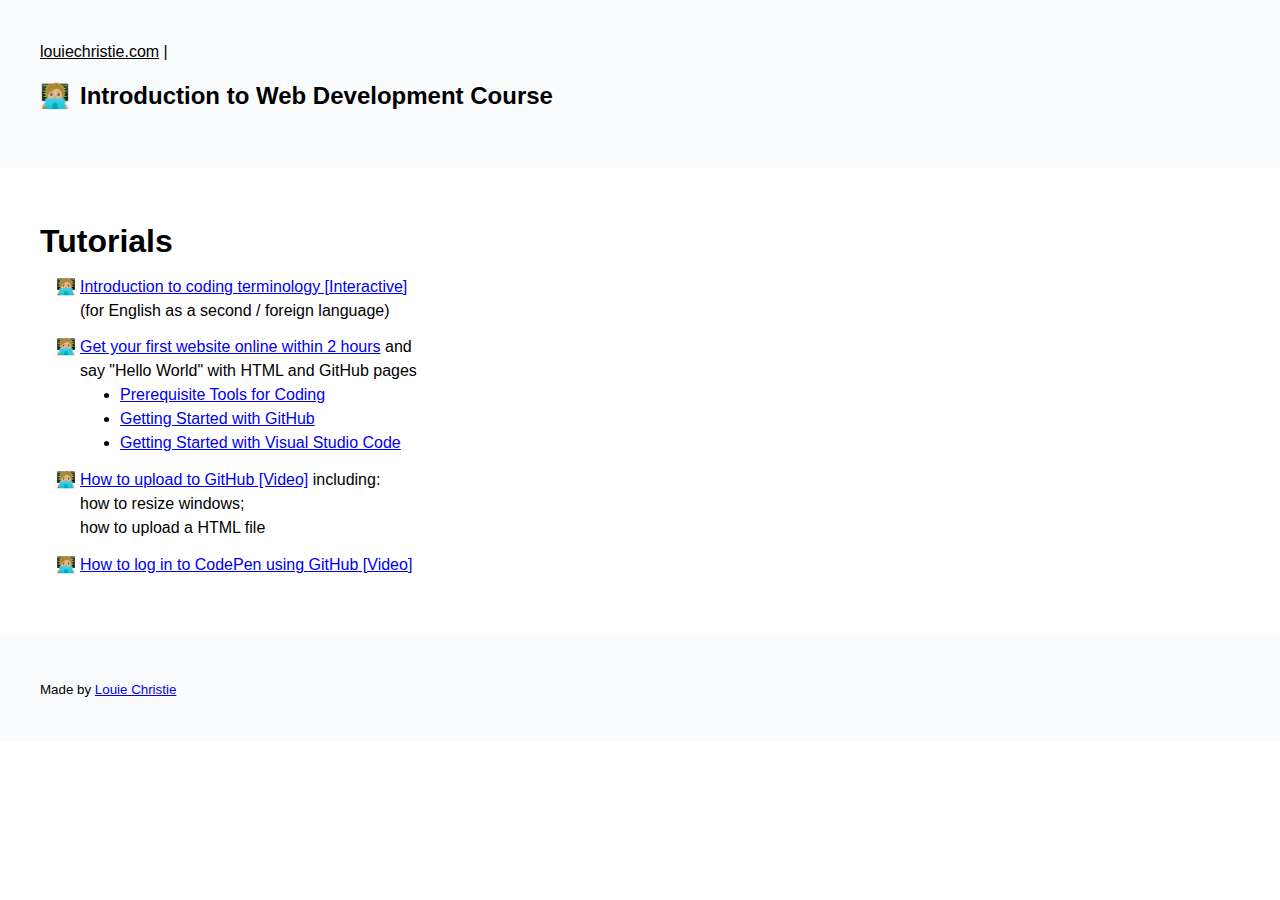
<file: index.html>
<!DOCTYPE html>
<html>
  <head>
    <title>Introduction to Web Development Course</title>
    <link rel="stylesheet" type="text/css" href="styles.css" />
    <meta name="viewport" content="width=device-width, initial-scale=1.0" />
  </head>
  <body>
    <nav>
      <a href="https://www.louiechristie.com">louiechristie.com</a> |
      <h2>Introduction to Web Development Course</h2>
    </nav>

    <main>
      <h1>Tutorials</h1>

      <ul>
        <li>
          <a href="https://codepen.io/louiechristie/pen/RwNbzpE"
            >Introduction to coding terminology [Interactive]</a
          >
          <br />(for English as a second / foreign language)
        </li>
        <li>
          <a href="./hello-world/"
            >Get your first website online within 2 hours</a
          >
          and <br />
          say "Hello World" with HTML and GitHub pages
          <ul>
            <li>
              <a href="./hello-world/#tools">Prerequisite Tools for Coding</a>
            </li>
            <li>
              <a href="./hello-world/#github"> Getting Started with GitHub </a>
            </li>
            <li>
              <a href="./hello-world/#vscode">
                Getting Started with Visual Studio Code
              </a>
            </li>
          </ul>
        </li>
        <li>
          <a href="https://vimeo.com/374334620"
            >How to upload to GitHub [Video]</a
          >
          including:<br />
          how to resize windows; <br />how to upload a HTML file
        </li>
        <li>
          <a href="https://vimeo.com/375287374"
            >How to log in to CodePen using GitHub [Video]</a
          >
        </li>
      </ul>
    </main>

    <footer>
      <sub
        >Made by <a href="https://www.louiechristie.com">Louie Christie</a></sub
      >
    </footer>
  </body>
</html>
</file>
<file: styles.css>
:root {
  --margin: 16px;
}

* {
  line-height: 1.5rem;
}

.strong {
  font-weight: bold;
}

html {
  padding: 0;
}

body {
  font-family: Helvetica, Arial, sans-serif;
  margin: 0;
  padding: 0;
}

main,
nav,
footer,
section,
pre {
  padding: var(--margin);
}

nav a {
  color: black;
}

nav > h2::before {
  content: "🧑🏼‍💻";
  margin-right: 10px;
}

@media all and (min-width: 640px) {
  main,
  nav,
  footer {
    padding: 40px;
  }
}

nav,
footer {
  background-color: #fafbfc;
}

section {
  margin-top: 5em;
  margin-bottom: 2em;
  border-bottom: 1px solid gray;
  box-shadow: 0 4px 2px -2px gray;
}

p {
  max-width: 640px;
}

pre,
.numbered-code {
  white-space: pre-wrap;
  background-color: #1e1e1e;
  color: white;
}

img {
  max-width: 100%;
  border: 2px solid rgba(204, 204, 204, 0.5);
  box-shadow: 0px 0px 5px 2px rgba(204, 204, 204, 0.5);
}

aside {
  padding: var(--margin);
  margin-top: var(--margin);
  margin-bottom: var(--margin);
}

.table-of-contents {
  display: inline-block;
  margin-top: 5em;
  margin-bottom: 2em;
  padding: var(--margin);
  border: 2px solid rgba(204, 204, 204, 0.5);
  box-shadow: 0px 0px 5px 2px rgba(204, 204, 204, 0.5);
}

ul {
  list-style-type: "🧑🏼‍💻 ";
}

li {
  margin-bottom: 0.8em;
}

ul ul {
  list-style-type: initial;
}

ul ul li {
  margin-bottom: initial;
}

.table-of-contents ul {
  padding-left: 20px;
  padding-right: 20px;
}

.tool {
  margin-top: 3em;
  margin-bottom: 3em;
  line-height: 2em;
}

.tip {
  display: inline-block;
  border: 2px solid rgba(204, 204, 204, 0.5);
  box-shadow: 0px 0px 5px 2px rgba(204, 204, 204, 0.5);
}

.gotcha {
  display: inline-block;
  border: 2px solid rgba(204, 0, 0, 0.5);
  box-shadow: 0px 0px 5px 2px rgba(204, 0, 0, 0.5);
}

.numbered-code {
  display: inline-flex;
  align-items: flex-start;
}

.line-numbers {
  flex: 0 1 40px;
  color: darkgrey;
}

.published-message {
  color: #165c26;
  background-color: #dcffe4;
  border-color: rgba(27, 31, 35, 0.15);
}

.ready-to-be-published-message {
  background-color: #dbedff;
  border: 1px solid rgba(27, 31, 35, 0.15);
}
</file>
